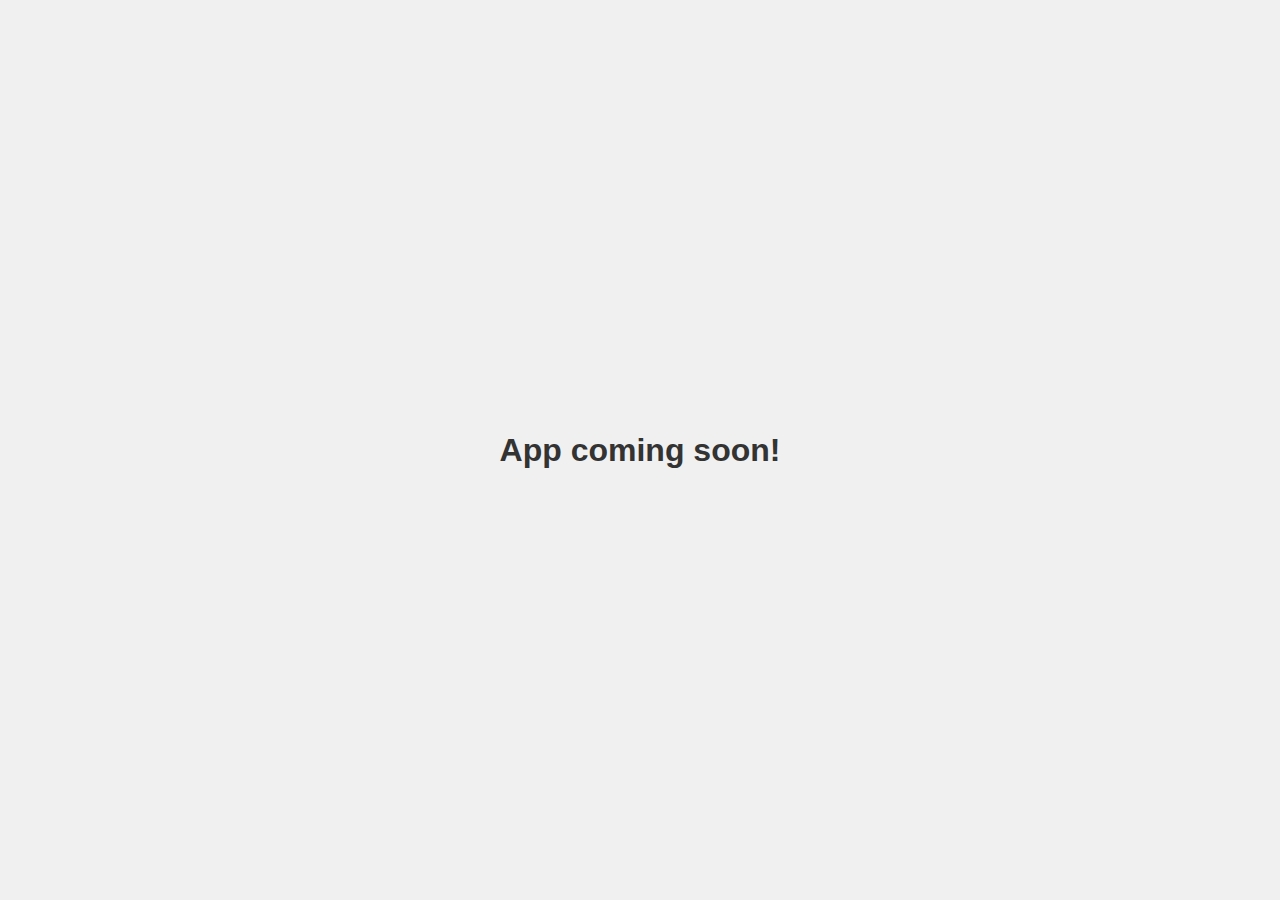
<file: download.html>
<!DOCTYPE html>
<html lang="en">
<head>
    <meta charset="UTF-8">
    <meta name="viewport" content="width=device-width, initial-scale=1.0">
    <title>App Coming Soon!</title>
    <style>
        body {
            display: flex;
            justify-content: center;
            align-items: center;
            height: 100vh;
            margin: 0;
            font-family: Arial, sans-serif;
            background-color: #f0f0f0;
        }
        h1 {
            color: #333;
        }
    </style>
</head>
<body>
    <h1>App coming soon!</h1>
</body>
</html>
</file>
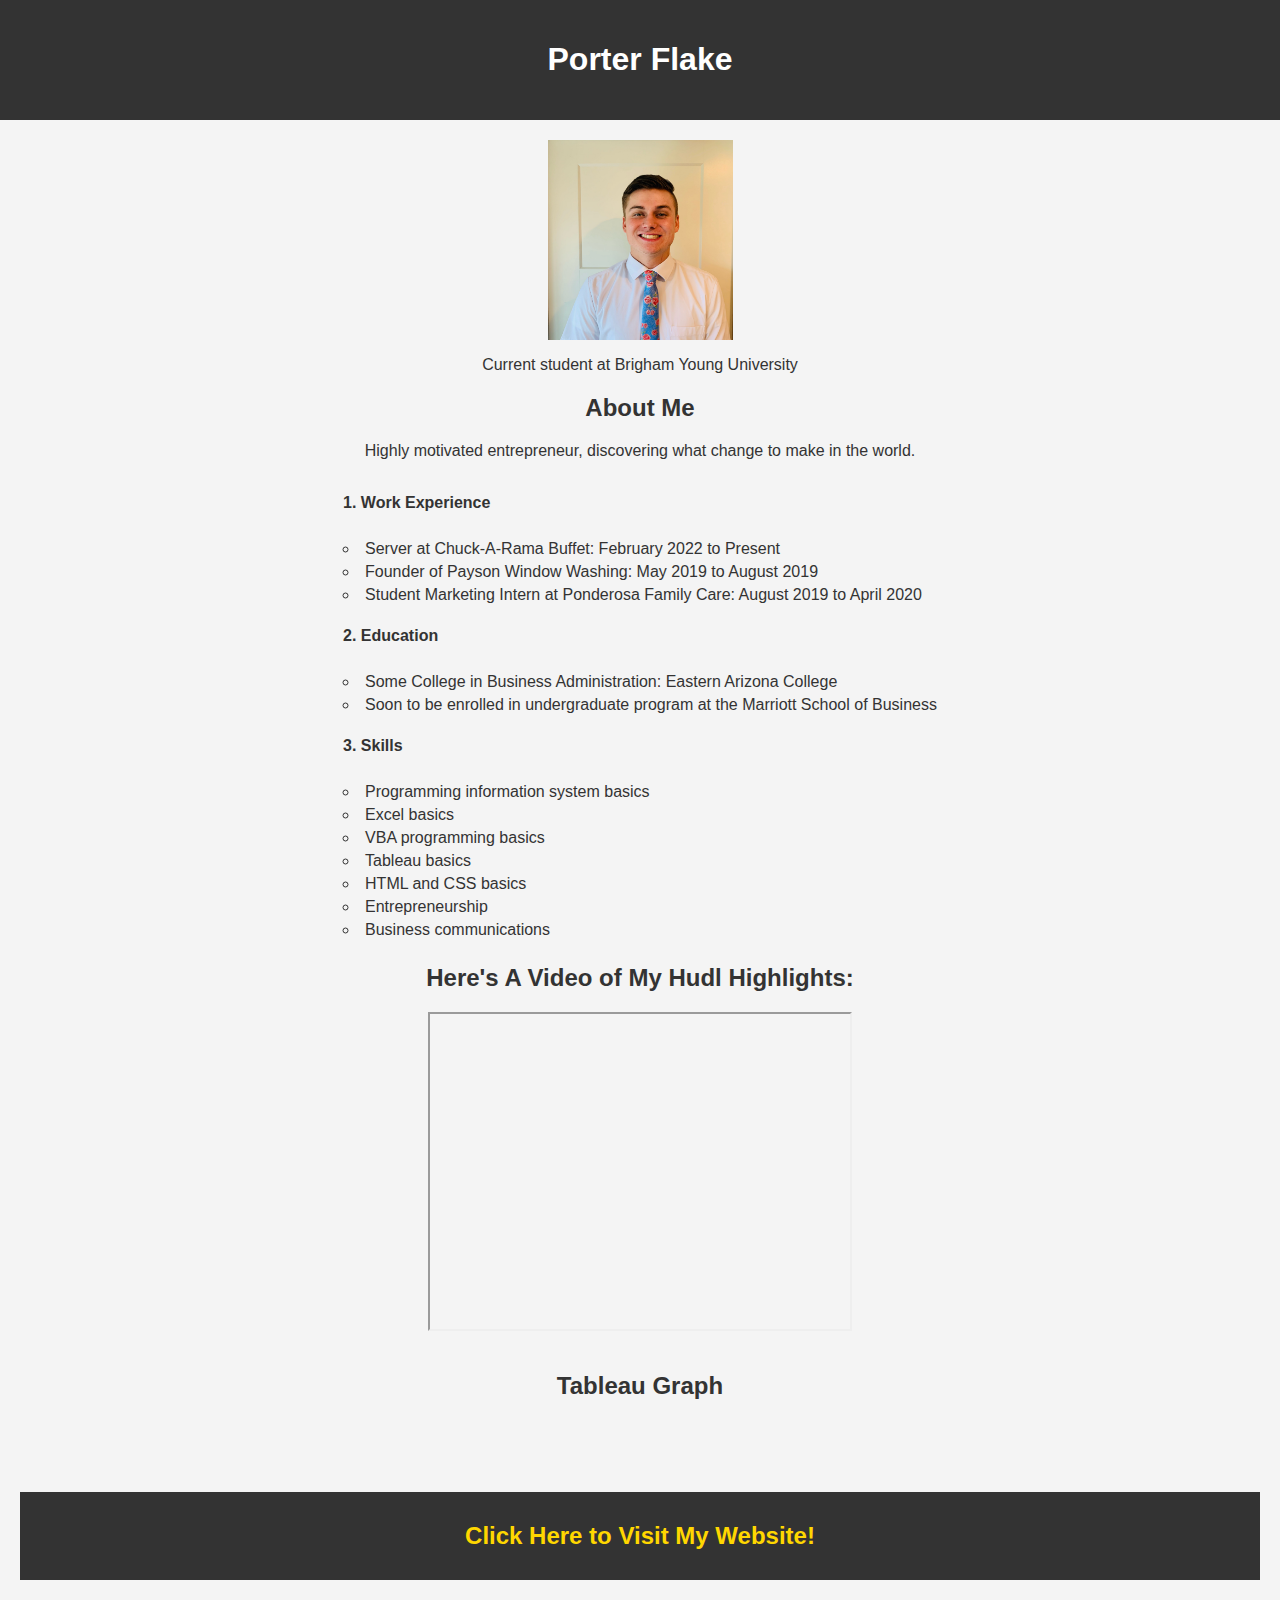
<file: Resume.html>
<!DOCTYPE html>
<html lang="en">
<head>
    <meta charset="UTF-8">
    <meta name="viewport" content="width=device-width, initial-scale=1.0">
    <title>Porter Flake</title>
    <link rel="stylesheet" href="new-styles.css">
</head>
<body>

    <!-- Resume -->
    <div class="header">
        <h1>Porter Flake</h1>
    </div>

    <div class="content">
        <div class="image-section">
            <img src="IMG_0416.jpg" alt="PORTER FLAKE" width="185" height="200">
            <p>Current student at Brigham Young University</p>
        </div>

        <h2>About Me</h2>
        <p>Highly motivated entrepreneur, discovering what change to make in the world.</p>

        <ol>
            <br><li>Work Experience</li>
            <br>
            <ul>
                <li>Server at Chuck-A-Rama Buffet: February 2022 to Present</li>
                <li>Founder of Payson Window Washing: May 2019 to August 2019</li>
                <li>Student Marketing Intern at Ponderosa Family Care: August 2019 to April 2020</li>
            </ul>
            <br>
            <br> <li>Education</li>
            <br>
            <ul>
                <li>Some College in Business Administration: Eastern Arizona College</li>
                <li>Soon to be enrolled in undergraduate program at the Marriott School of Business</li>
            </ul>
            <br>
            <br> <li>Skills</li>
            <br>
            <ul>
                <li>Programming information system basics</li>
                <li>Excel basics</li>
                <li>VBA programming basics</li>
                <li>Tableau basics</li>
                <li>HTML and CSS basics</li>
                <li>Entrepreneurship</li>
                <li>Business communications</li>
            </ul>
        </ol>

        <!-- Embedded Youtube Video -->
        <h2>Here's A Video of My Hudl Highlights:</h2>
        <iframe width="420" height="315"
            src="https://www.youtube.com/embed/iR74jNnAg6A" allowfullscreen>
        </iframe>  
        <br>
        <br> 

        <!-- Tableau Graph -->
        <div class="tableau-section">
            <h2>Tableau Graph</h2>
            <br>
            <br>
            <div class='tableauPlaceholder' id='viz1718905725117' style='position: relative'>
                <noscript>
                    <a href='#'><img alt=' ' src='https://public.tableau.com/static/images/Wo/WorldPopulationGrowthandDemographicChangesThroughoutTime1950to2021/Dashboard/1_rss.png' style='border: none' /></a>
                </noscript>
                <object class='tableauViz' style='display:none;'>
                    <param name='host_url' value='https%3A%2F%2Fpublic.tableau.com%2F' />
                    <param name='embed_code_version' value='3' />
                    <param name='site_root' value='' />
                    <param name='name' value='WorldPopulationGrowthandDemographicChangesThroughoutTime1950to2021/Dashboard' />
                    <param name='tabs' value='yes' />
                    <param name='toolbar' value='yes' />
                    <param name='static_image' value='https://public.tableau.com/static/images/Wo/WorldPopulationGrowthandDemographicChangesThroughoutTime1950to2021/Dashboard/1.png' />
                    <param name='animate_transition' value='yes' />
                    <param name='display_static_image' value='yes' />
                    <param name='display_spinner' value='yes' />
                    <param name='display_overlay' value='yes' />
                    <param name='display_count' value='yes' />
                    <param name='language' value='en-US' />
                </object>
            </div>
            <script type='text/javascript'>
                var divElement = document.getElementById('viz1718905725117');
                var vizElement = divElement.getElementsByTagName('object')[0];
                if (divElement.offsetWidth > 800) {
                    vizElement.style.width = '100%';
                    vizElement.style.height = (divElement.offsetWidth * 0.75) + 'px';
                } else if (divElement.offsetWidth > 500) {
                    vizElement.style.width = '100%';
                    vizElement.style.height = (divElement.offsetWidth * 0.75) + 'px';
                } else {
                    vizElement.style.width = '100%';
                    vizElement.style.minHeight = '1150px';
                    vizElement.style.maxHeight = (divElement.offsetWidth * 1.77) + 'px';
                }
                var scriptElement = document.createElement('script');
                scriptElement.src = 'https://public.tableau.com/javascripts/api/viz_v1.js';
                vizElement.parentNode.insertBefore(scriptElement, vizElement);
            </script>
        </div>
        <br>
        <br>

        <!-- Link to Website Page -->
        <div class="footer">
            <a href="index.html" id="D1BuddiesWebsite"><h2 class="btn">Click Here to Visit My Website!</h2></a>
        </div>
    </div>
</body>
</html>
</file>
<file: new-styles.css>
body {
    font-family: Arial, sans-serif;
    background-color: #f4f4f4;
    color: #333;
    margin: 0;
    padding: 0;
}

.header {
    background-color: #333;
    color: white;
    padding: 20px;
    text-align: center;
}

.content {
    padding: 20px;
    text-align: center;
}

.image-section {
    text-align: center;
}

.image-section img {
    display: block;
    margin: 0 auto;
}

.image-section p {
    text-align: center;
}

ol {
    list-style-position: inside;
    padding-left: 0;
    text-align: left;
    margin: 0 auto;
    display: inline-block;
}

ul {
    list-style-position: inside;
    padding-left: 0;
    text-align: left;
    margin: 0 auto;
    display: inline-block;
}

ol > li {
    margin-bottom: 10px;
    text-align: left;
    display: list-item;
    font-weight: bold;
}

ul > li {
    margin-bottom: 5px;
    text-align: left;
}

.footer {
    background-color: #333;
    color: white;
    padding: 10px;
    text-align: center;
}

.footer a {
    color: #ffd700;
    text-decoration: none;
}

.footer a:hover {
    text-decoration: underline;
}
</file>
